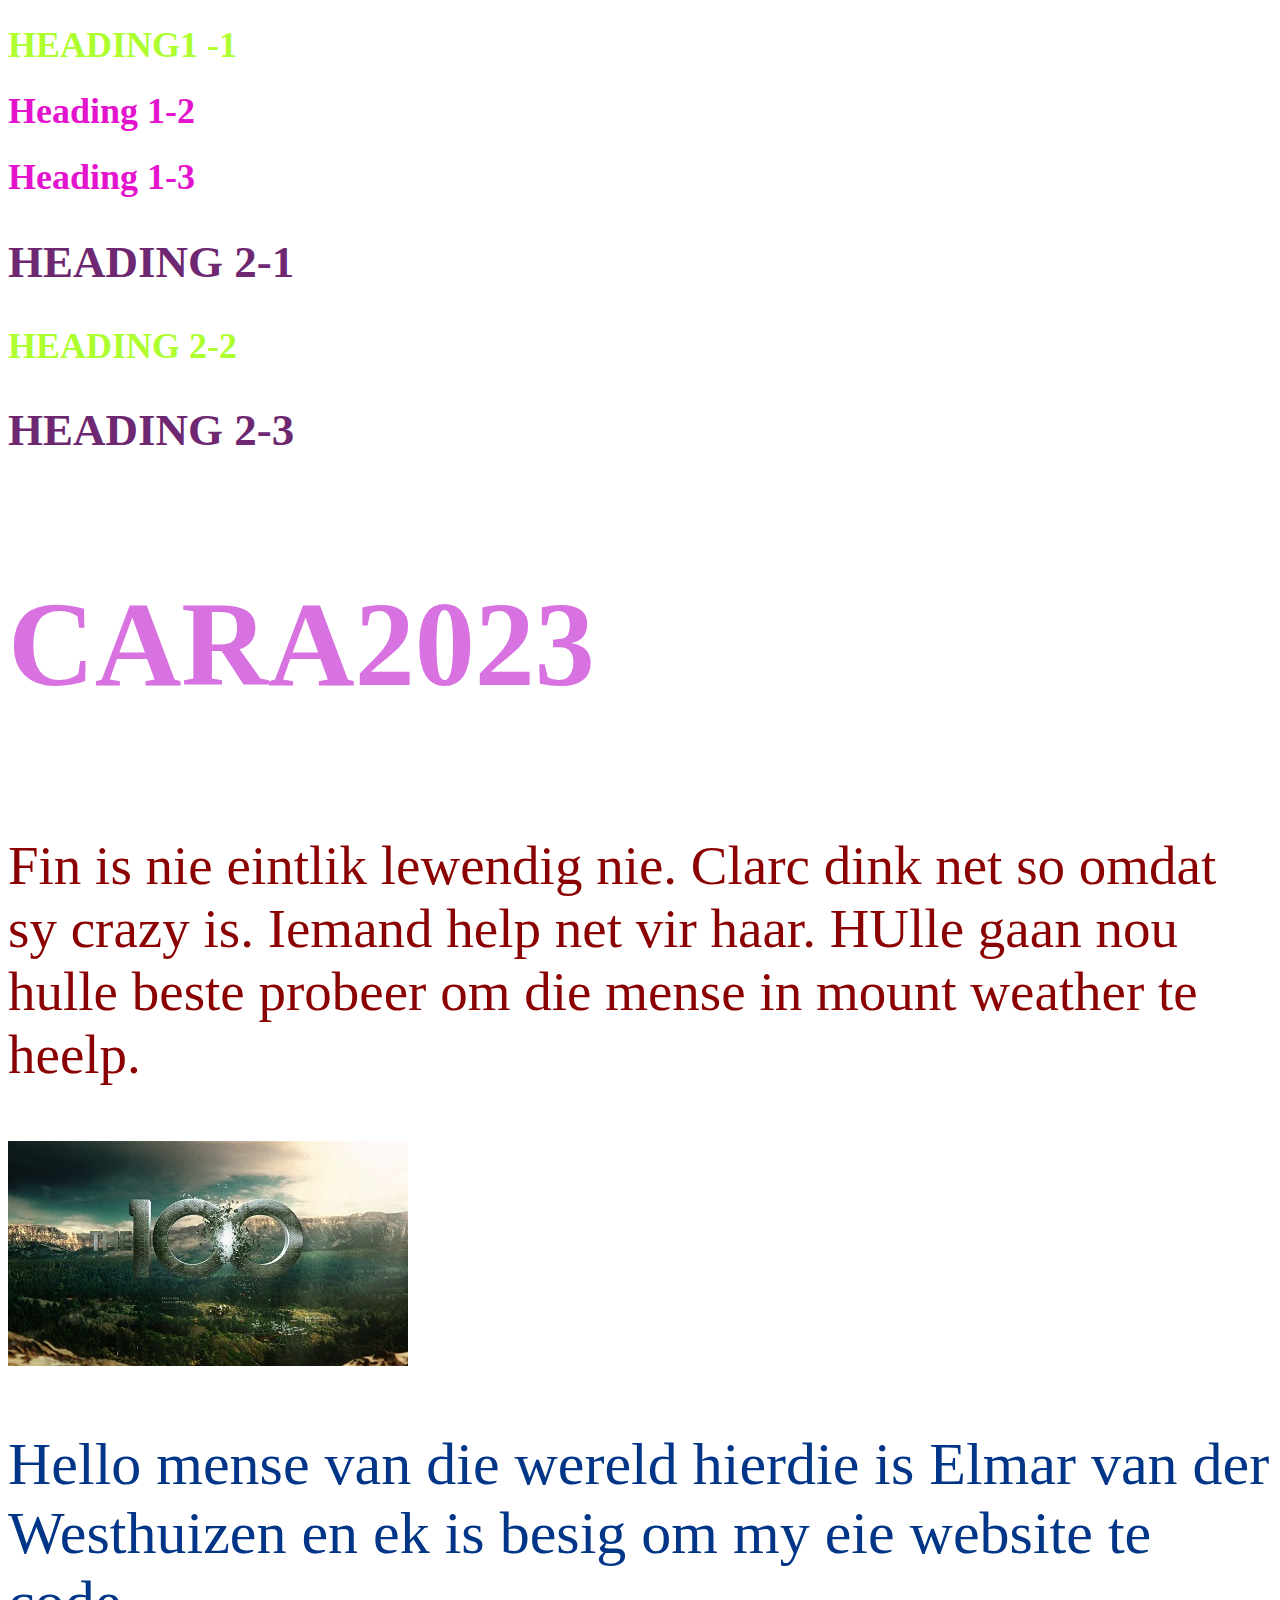
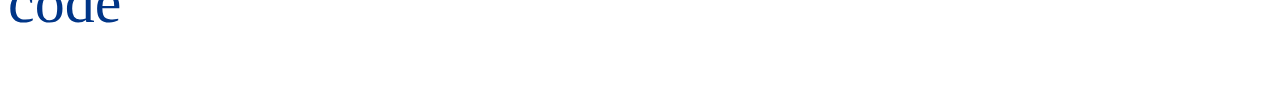
<file: style-firstwepage.html>
<!DOCTYPE html>
<html>
<head>
	<title>BigBoy store testibg 1</title>
	<style type="text/css">
		h1{
			font-size:120px;
			color: #E413CD;
		}
		h2{
			font-size: 45px;
			color:#6E2771 ;
		}
		.big{
			font-size: 36px
		}
		.uppercase{
			text-transform: uppercase;
		}
		.big.uppercase{
			color: greenyellow;
		}
		h3{
			font-size: 120px;
			color: #D872E0;
		}

	</style>
</head>
<body>
	<h1 class="big uppercase"> Heading1 -1 </h1>
	<h1 class="big"> Heading 1-2 </h1>
	<h1 class="big"> Heading 1-3 </h1>
	<h2 class="uppercase"> Heading 2-1 </h2>
	<h2 class="big uppercase"> Heading 2-2 </h2>
	<h2 class="uppercase"> Heading 2-3 </h2>
	<h3 class="uppercase"> Cara2023 </h3>
	<p style="color: darkred;font-size: 55px;"> Fin is nie eintlik lewendig nie. Clarc dink net so omdat sy crazy is. Iemand help net vir haar. HUlle gaan nou hulle beste probeer om die mense in mount weather te heelp.</p>
	<img src="img/Logo_of_the_100.jpg">
	<p style="font-size: 60px;color: #003587;"> Hello mense van die wereld hierdie is Elmar van der Westhuizen en ek is besig om my eie website te code </p>
</body>
</html>
</file>
